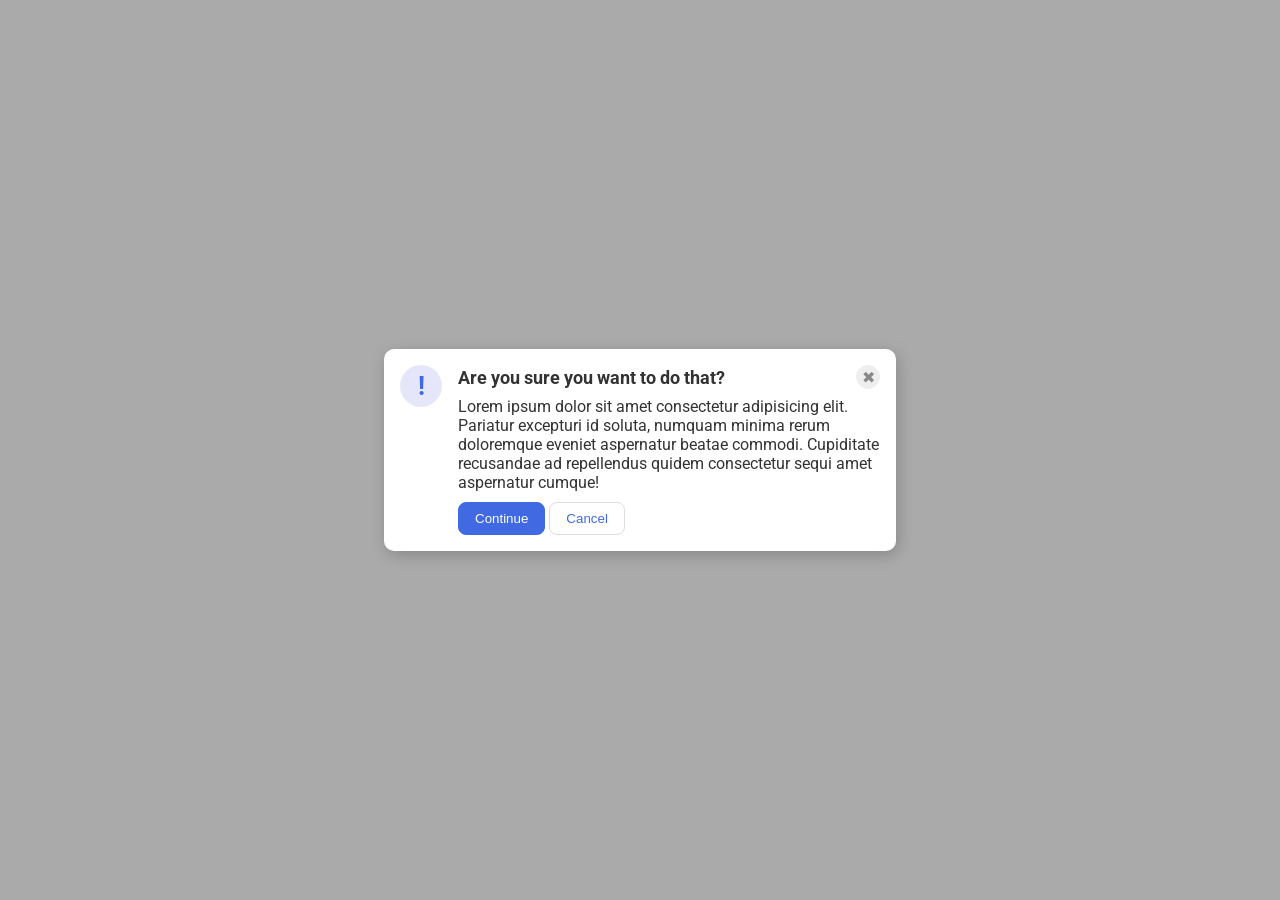
<file: foundations/flex/05-flex-modal/index.html>
<!DOCTYPE html>
<html lang="en">
  <head>
    <meta charset="UTF-8">
    <meta http-equiv="X-UA-Compatible" content="IE=edge">
    <meta name="viewport" content="width=device-width, initial-scale=1.0">
    <link rel="stylesheet" href="style.css">
    <title>Modal</title>
  </head>
  <body>
    <div class="modal">
        <div class="icon">!</div>
      <div class="container">
      <div class="header">Are you sure you want to do that?
      <button class="close-button">✖</button>
      </div>
        <div class="text">Lorem ipsum dolor sit amet consectetur adipisicing elit. Pariatur excepturi id soluta, numquam minima rerum doloremque eveniet aspernatur beatae commodi. Cupiditate recusandae ad repellendus quidem consectetur sequi amet aspernatur cumque!</div>
        <button class="continue">Continue</button>
        <button class="cancel">Cancel</button>
      </div>
  
    </div>
  </body>
</html>
</file>
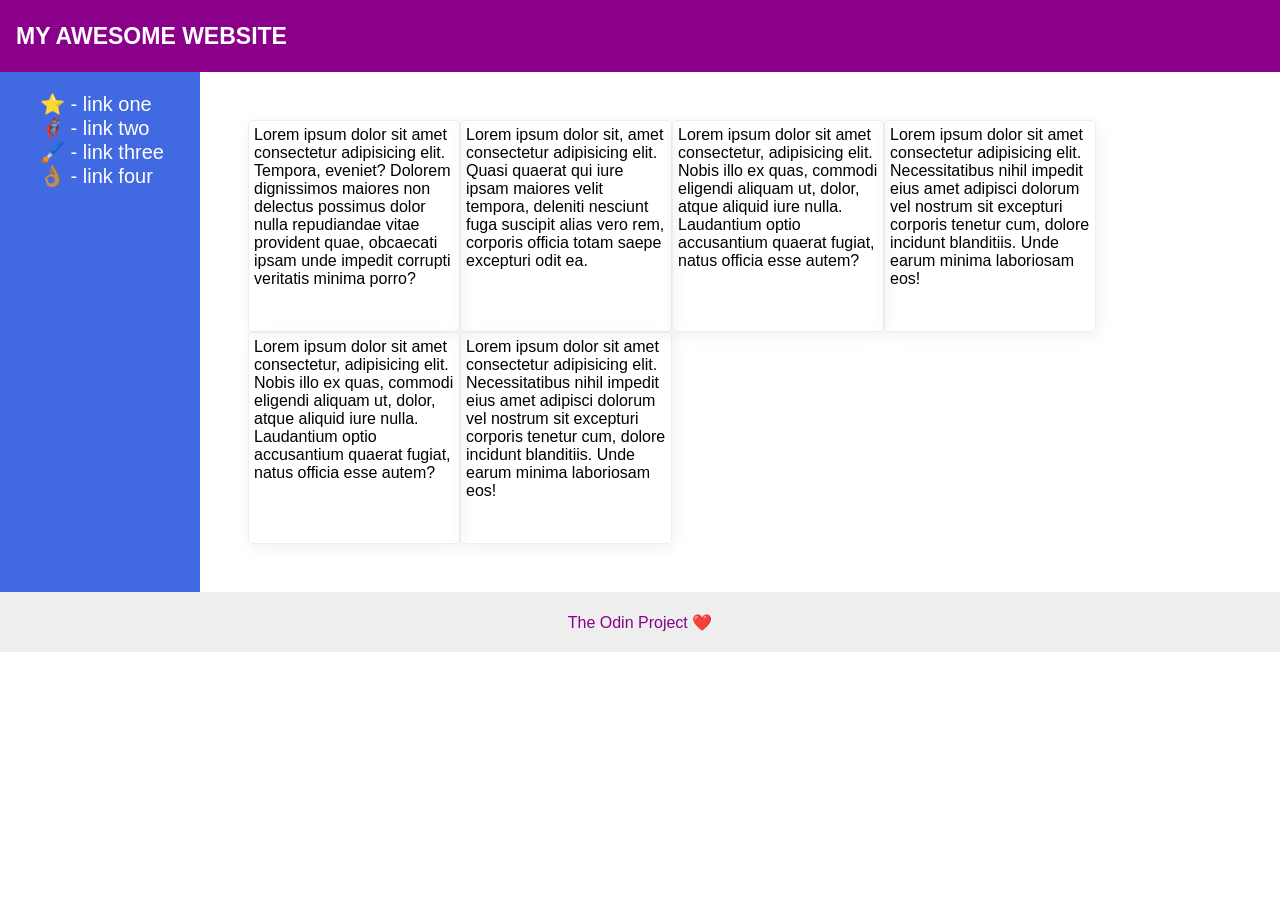
<file: foundations/flex/07-flex-layout-2/index.html>
<!DOCTYPE html>
<html lang="en">
  <head>
    <meta charset="UTF-8">
    <meta http-equiv="X-UA-Compatible" content="IE=edge">
    <meta name="viewport" content="width=device-width, initial-scale=1.0">
    <title>The Holy Grail</title>
    <link rel="stylesheet" href="style.css">
  </head>
  <body>
    <div class="header">
      MY AWESOME WEBSITE
    </div>
    <div class="bottom">
      <div class="container">
        <div class="sidebar">
          <ul>
            <li><a href="#">⭐ - link one</a></li>
            <li><a href="#">🦸🏽‍♂️ - link two</a></li>
            <li><a href="#">🖌️ - link three</a></li>
            <li><a href="#">👌🏽 - link four</a></li>
          </ul>
        </div>
        <div class="cards">
          <div class="card">Lorem ipsum dolor sit amet consectetur adipisicing elit. Tempora, eveniet? Dolorem dignissimos maiores non delectus possimus dolor nulla repudiandae vitae provident quae, obcaecati ipsam unde impedit corrupti veritatis minima porro?</div>
          <div class="card">Lorem ipsum dolor sit, amet consectetur adipisicing elit. Quasi quaerat qui iure ipsam maiores velit tempora, deleniti nesciunt fuga suscipit alias vero rem, corporis officia totam saepe excepturi odit ea.</div>
          <div class="card">Lorem ipsum dolor sit amet consectetur, adipisicing elit. Nobis illo ex quas, commodi eligendi aliquam ut, dolor, atque aliquid iure nulla. Laudantium optio accusantium quaerat fugiat, natus officia esse autem?</div>
          <div class="card">Lorem ipsum dolor sit amet consectetur adipisicing elit. Necessitatibus nihil impedit eius amet adipisci dolorum vel nostrum sit excepturi corporis tenetur cum, dolore incidunt blanditiis. Unde earum minima laboriosam eos!</div>
          <div class="card">Lorem ipsum dolor sit amet consectetur, adipisicing elit. Nobis illo ex quas, commodi eligendi aliquam ut, dolor, atque aliquid iure nulla. Laudantium optio accusantium quaerat fugiat, natus officia esse autem?</div>
          <div class="card">Lorem ipsum dolor sit amet consectetur adipisicing elit. Necessitatibus nihil impedit eius amet adipisci dolorum vel nostrum sit excepturi corporis tenetur cum, dolore incidunt blanditiis. Unde earum minima laboriosam eos!</div>
        </div>
        </div>

    
      <div class="footer">
        The Odin Project ❤️
      </div>
    </div>
  </body>
</html>
</file>
<file: foundations/flex/05-flex-modal/style.css>
@import url('https://fonts.googleapis.com/css2?family=Roboto:wght@400;700&display=swap');

html, body {
  height: 100%;
}

body {
  font-family: Roboto, sans-serif;
  margin: 0;
  background: #aaa;
  color: #333;
  /* I'll give you this one for free */
  display: flex;
  align-items: center;
  justify-content: center;

  
}

.modal {
  background: white;
  width: 480px;
  border-radius: 10px;
  box-shadow: 2px 4px 16px rgba(0,0,0,.2);
  
  display: flex;
  gap: 16px;
  padding: 16px;
}
.header{
  
  display: flex;
  align-items: center;
  justify-content: space-between;
  font-size: 18px;
  font-weight: 700;
  margin-bottom: 8px;
}

.icon {
  color: royalblue;
  font-size: 26px;
  font-weight: 700;
  background: lavender;
  width: 42px;
  height: 42px;
  border-radius: 50%;
  display: flex;
  align-items: center;
  justify-content: center;

  flex-shrink: 0;
}

.close-button {
  background: #eee;
  border-radius: 50%;
  color: #888;
  font-weight: 400;
  font-size: 16px;
  height: 24px;
  width: 24px;
  display: flex;
  align-items: center;
  justify-content: center;
  border: 1px solid #eee;
  padding: 0;

  flex-shrink: 0;
}

.text{
  margin-bottom: 10px;
}
button {
  cursor: pointer;
  padding: 8px 16px;
  border-radius: 8px;
}

button.continue {
  background: royalblue;
  border: 1px solid royalblue;
  color: white;
}

button.cancel {
  background: white;
  border: 1px solid #ddd;
  color: royalblue;
}
</file>
<file: foundations/flex/07-flex-layout-2/style.css>
body {
  font-family: -apple-system, BlinkMacSystemFont, 'Segoe UI', Roboto, Oxygen, Ubuntu, Cantarell, 'Open Sans', 'Helvetica Neue', sans-serif;
  margin: 0;
  min-height: 100vh;
}

.header {
  height: 72px;
  background: darkmagenta;
  color: white;

  display:flex;
  justify-content: flex-start;
  align-items: center;
  font-size: 23px;
  font-weight: bold;
  padding-left: 16px;
}

.footer {
  
  background: #eee;
  color: darkmagenta;
  

  display: flex;
  justify-content: center;
  align-items: center;
  height: 60px;
}

.sidebar {
  width: 200px;
  background: royalblue;
  box-sizing: border-box;

  display: flex;
  align-content: center;
  flex-shrink: 0;
  
}

.card {
  border: 1px solid #eee;
  box-shadow: 2px 4px 16px rgba(0,0,0,.06);
  border-radius: 4px;
  
  height: 200px;
  width: 200px;
  padding: 5px;
}

ul{
  list-style: none;
  font-size: 20px;
}

a{
  text-decoration: none;
  color:rgb(255, 255, 255);
}

.container{
  display: flex;  
}

.cards{
  display: flex;
  flex-wrap: wrap;
  padding: 48px;
}
</file>
